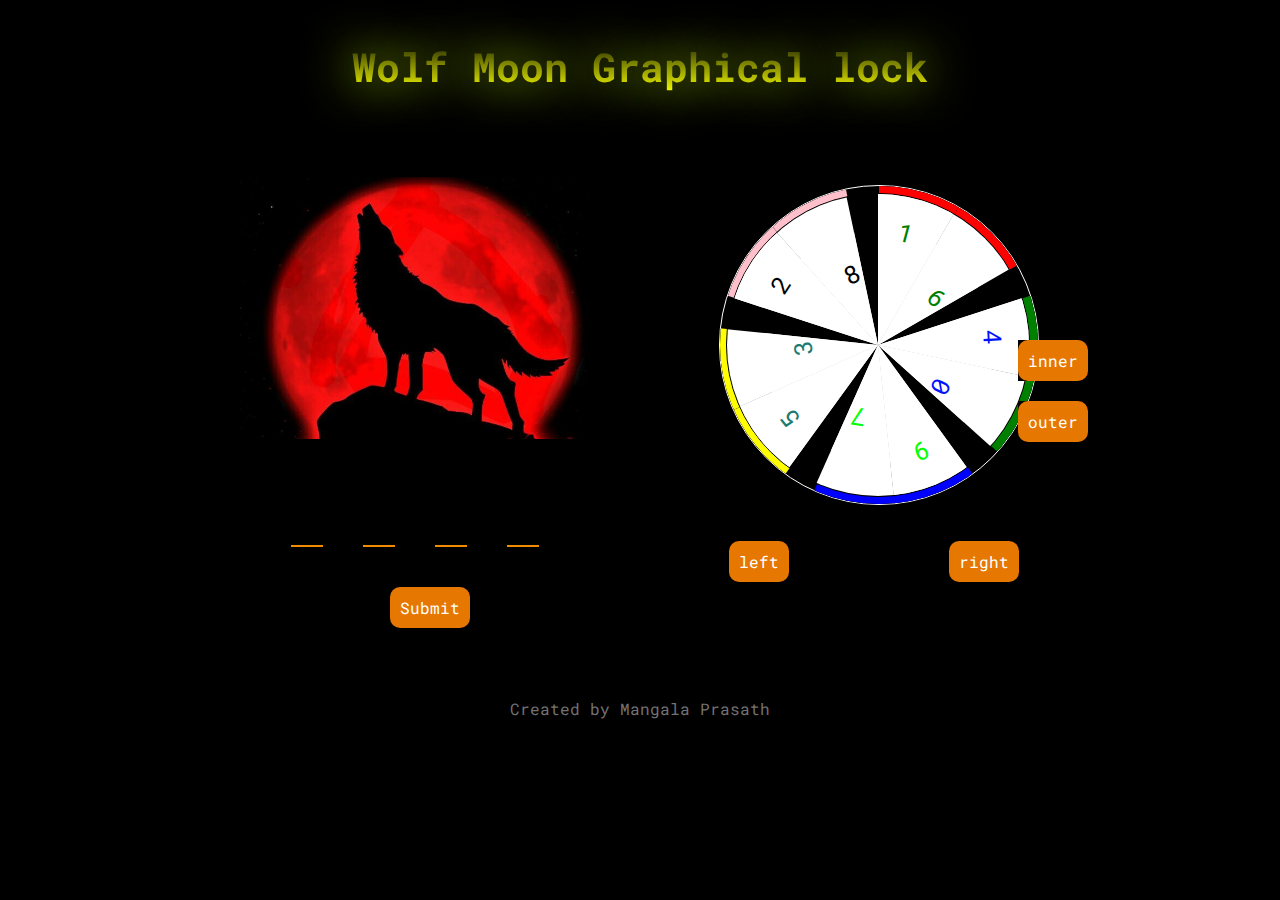
<file: index.html>
<!DOCTYPE html>
<html lang="en">
  <head>
    <meta charset="UTF-8" />
    <meta http-equiv="X-UA-Compatible" content="IE=edge" />
    <meta name="viewport" content="width=device-width, initial-scale=1.0" />
    <link rel="stylesheet" href="styles.css" />
    <title>Wolf Moon Graphical lock</title>
  </head>

  <body>
    <h1 class="heading" style="text-align: center">Wolf Moon Graphical lock</h1>
    <div class="container">
      <div class="flex-container">
        <div style="display: flex; flex-direction: column">
          <div class="image-wrapper">
            <img src="img.jpg" alt="" />
          </div>
          <div class="input-container">
            <input type="password" id="opt-1" class="input" />
            <input type="password" id="opt-2" class="input" />
            <input type="password" id="opt-3" class="input" />
            <input type="password" id="opt-4" class="input" />
          </div>
          <div class="submitbutton" style="margin-left: 150px; margin-top: 20px">
            <button class="button" onclick="submit()">Submit</button>
          </div>
        </div>
      </div>

      <!-- Spinner -->
      <div class="Spinner" >
        <ul class="circle-outer" id="outer-circle">
          <li>
            <div class="text 1">1</div>
          </li>
          <li>
            <div class="text 1">2</div>
          </li>
          <li>
            <div class="text 2">3</div>
          </li>
          <li>
            <div class="text 2">4</div>
          </li>
          <li>
            <div class="text 3">5</div>
          </li>
          <li>
            <div class="text 3">6</div>
          </li>
          <li>
            <div class="text 4">7</div>
          </li>
          <li>
            <div class="text 4">8</div>
          </li>
          <li>
            <div class="text 5">9</div>
          </li>
          <li>
            <div class="text 5">10</div>
          </li>
          <ul class="circle-inner">
            <li class="li-none">
              <div class="text left num-1" style="background-color: white">
                1
              </div>
            </li>
            <li class="li-none">
              <div class="text right num-2" style="background-color: white">
                2
              </div>
            </li>
            <li class="li-none">
              <div class="text left num-3" style="background-color: white">
                3
              </div>
            </li>
            <li class="li-none">
              <div class="text right num-4" style="background-color: white">
                4
              </div>
            </li>
            <li class="li-none">
              <div class="text left num-5" style="background-color: white">
                5
              </div>
            </li>
            <li class="li-none">
              <div class="text right num-6" style="background-color: white">
                6
              </div>
            </li>
            <li class="li-none">
              <div class="text left num-7" style="background-color: white">
                7
              </div>
            </li>
            <li class="li-none">
              <div class="text right num-8" style="background-color: white">
                8
              </div>
            </li>
            <li class="li-none">
              <div class="text left num-9" style="background-color: white">
                9
              </div>
            </li>
            <li class="li-none">
              <div class="text right num-10" style="background-color: white">
                10
              </div>
            </li>
          </ul>
        </ul>
        <div class="buttons" style="display: flex">
          <div class="left1" style="margin: 10px; margin-top: 20px">
            <button class="button" onclick="right()">left</button>
          </div>
          <div class="right1" style="margin-left: 150px; margin-top: 20px">
            <button class="button" onclick="left()">right</button>
          </div>
        </div>
      </div>
      <div>
        <div class="outer" style="margin-left: 1px; margin-top: 20px">
          <button class="button" onclick="getInner()">inner</button>
        </div>
        <div class="inner" style="margin-left: 1px; margin-top: 20px">
          <button class="button" onclick="getOuter()">outer</button>
        </div>
      </div>
    </div>
    <div class="credit">
<p>Created by Mangala Prasath</p>

</div>
    <script src="./scrip.js"></script>
  </body>
</html>
</file>
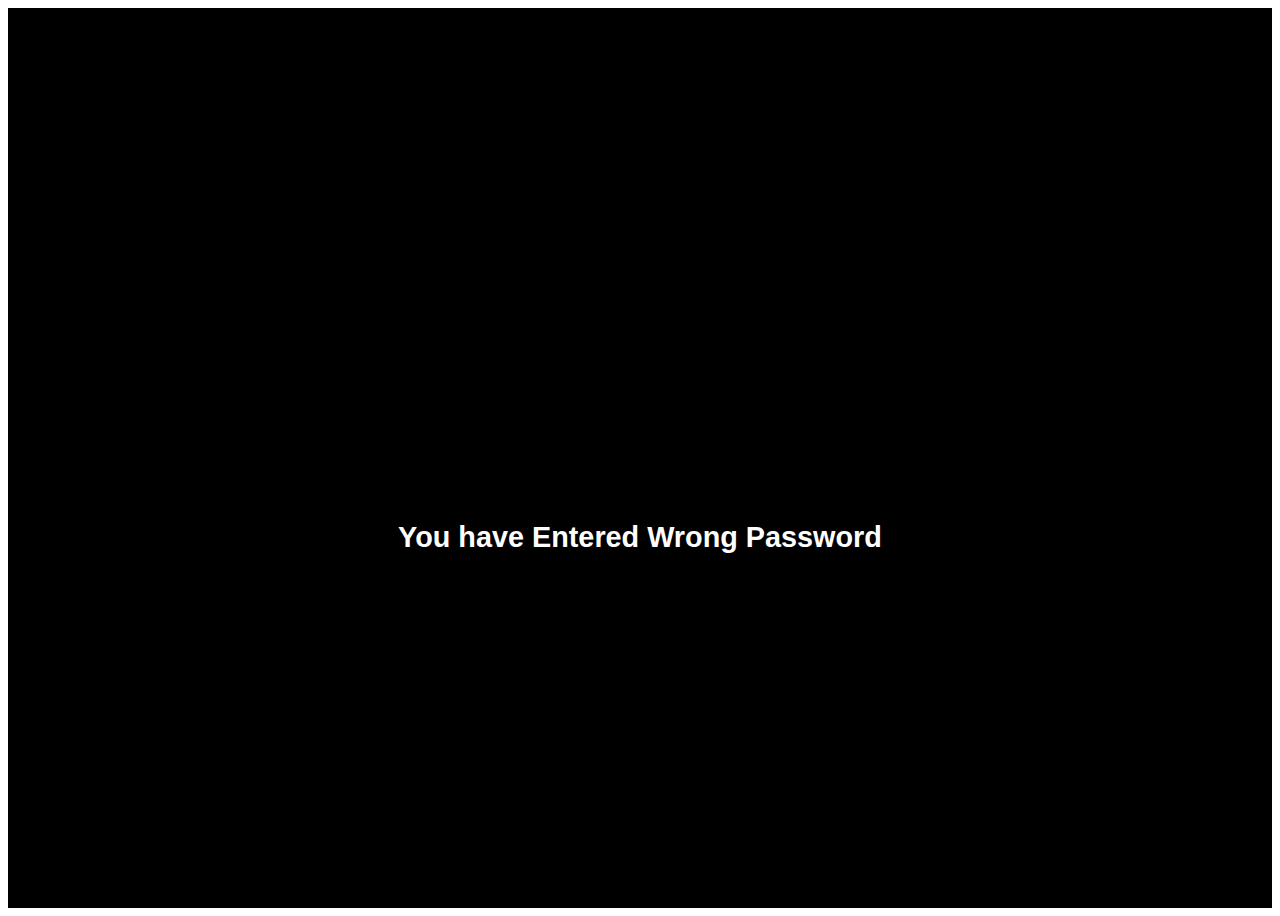
<file: failure.html>
<!DOCTYPE html>
<html lang="en">
  <head>
    <meta charset="UTF-8" />
    <meta http-equiv="X-UA-Compatible" content="IE=edge" />
    <meta name="viewport" content="width=device-width, initial-scale=1.0" />
    <title>Failure</title>
    <link rel="stylesheet" href="./failure.css" />
  </head>
  <body>
    <div class="bg success-screen">
      <div class="main-container">
        <div class="check-container">
          <div class="check-background">
            <svg
              xmlns="http://www.w3.org/2000/svg"
              fill="none"
              viewBox="0 0 24 24"
              stroke-width="1.5"
              stroke="currentColor"
              class="w-6 h-6"
              style="color: white"
            >
              <path
                stroke-linecap="round"
                stroke-linejoin="round"
                d="M6 18L18 6M6 6l12 12"
              />
            </svg>
          </div>
          <div class="check-shadow"></div>
        </div>
        <div class="success">You have Entered Wrong Password</div>
      </div>
    </div>
  </body>
</html>
</file>
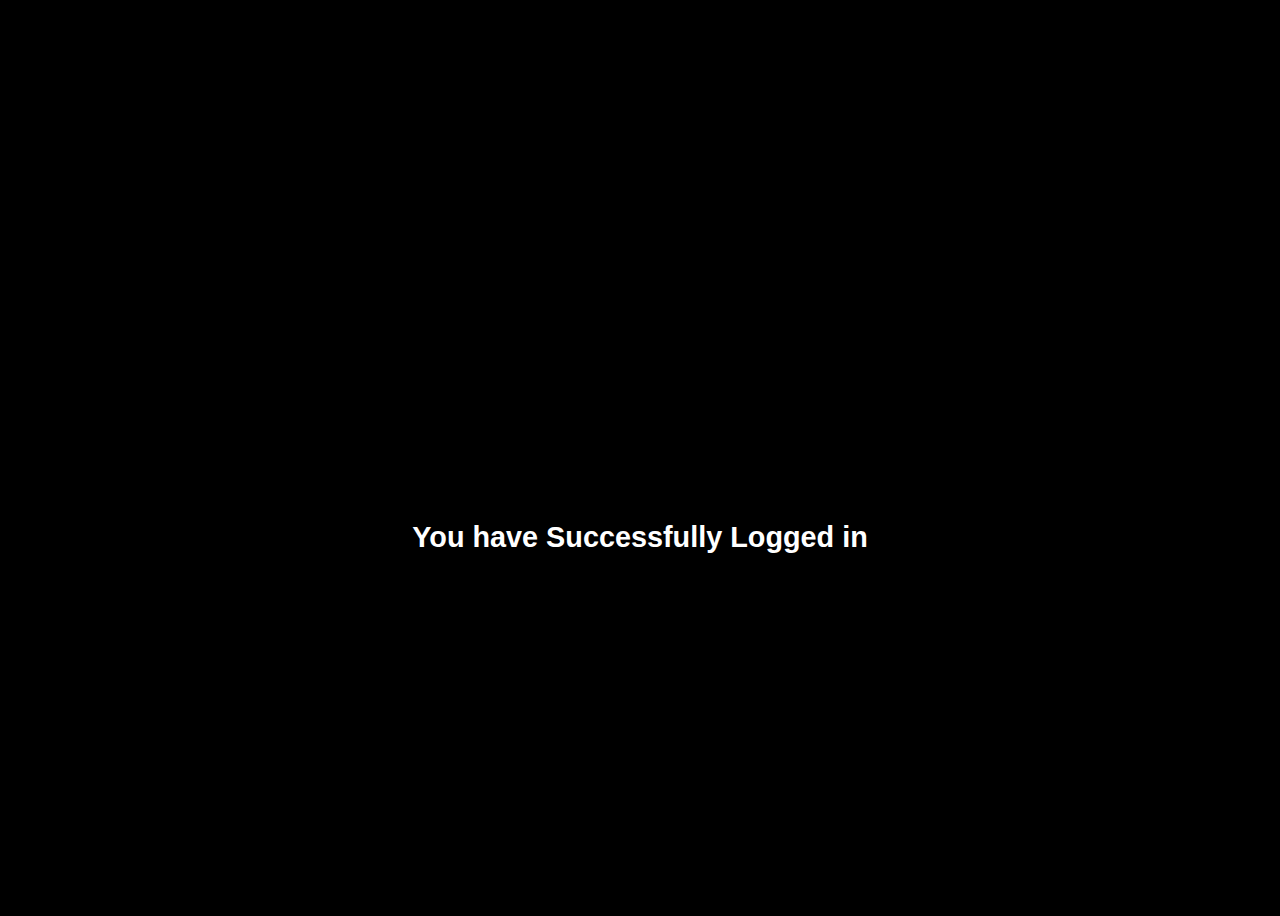
<file: success.html>
<!DOCTYPE html>
<html lang="en">
  <head>
    <meta charset="UTF-8" />
    <meta http-equiv="X-UA-Compatible" content="IE=edge" />
    <meta name="viewport" content="width=device-width, initial-scale=1.0" />
    <title>Success</title>
    <link rel="stylesheet" href="./success.css" />
  </head>
  <body>
    <div class="bg success-screen">
      <div class="main-container">
        <div class="check-container">
          <div class="check-background">
            <svg
              viewBox="0 0 65 51"
              fill="none"
              xmlns="http://www.w3.org/2000/svg">
              <path
                d="M7 25L27.3077 44L58.5 7"
                stroke="black"
                strokeWidth="13"
                strokeLinecap="round"
                strokeLinejoin="round"
              />
            </svg>
          </div>
          <div class="check-shadow"></div>
        </div>
        <div class="success">You have Successfully Logged in</div>
      </div>
    </div>
  </body>
</html>
</file>
<file: styles.css>
@import url("https://fonts.googleapis.com/css2?family=Roboto+Mono:wght@100;200;300;400;500;600;700&display=swap");

* {
    padding: 0;
    margin: 0;
    box-sizing: border-box;
    font-family: "Roboto Mono", monospace;
    background-color: rgba(0, 0, 0);

}

.container {
    background-color: #fff;
    display: flex;
    justify-content: center;
    align-items: center;
    background-color: rgba(0, 0, 0);

}
.flex-container{
    position: relative;
    left: 150px;
}
.image-wrapper img {
    width: 350px;
    height: 350px;
}

.image-wrapper img {
    object-fit: contain;
}

.heading {
    margin: 40px;
  font-size: 40px;
  text-shadow: 0px 0px 50px rgb(198, 255, 9);
background: linear-gradient(black, yellow);
background-clip: text;
-webkit-background-clip: text; /* For older WebKit browsers */
color: transparent;

}

.input-container {
    display: flex;
    justify-content: center;
    color: #ffffff;
}

.button {
    padding: 10px;
    color: #fff;
    background-color: #e67700;
    font-size: 16px;
    border: none;
    border-radius: 10px;
}
.button:hover{
    color: #000000;
}

.input {
    border: none;
    border-bottom: 2px solid #f08c00;
    padding: 10px;
    width: 50px;
    margin: 20px;
    color: #f5f000;

}

.flex-container {
    display: flex;
}

.input:focus {
    outline: none;
}
.Spinner{
    position: relative;
    left: 100px;
}
.circle-outer {
    position: relative;
    border-width: 10px;
    border: 1px solid rgb(255, 255, 255);
    padding: 0;
    margin: 1em auto;
    width: 20em;
    height: 20em;
    border-radius: 50%;
    list-style: none;
    overflow: hidden;
    background-color: black;
}

.circle-inner {
    position: absolute;
    top: -9px;
    left: 6px;
    border: 1px solid rgb(0, 0, 0);
    padding: 0;
    margin: 1em auto;
    width: 19em;
    height: 19em;
    border-radius: 50%;
    list-style: none;
    overflow: hidden;
    /* background-color: black; */
}

li {
    overflow: hidden;
    position: absolute;
    top: 0;
    right: 0;
    width: 50%;
    height: 50%;
    transform-origin: 0% 100%;
}

.text {
    position: absolute;
    left: -100%;
    width: 200%;
    height: 200%;
    text-align: center;
    transform: skewY(60deg) rotate(15deg);
    padding-top: 20px;
}


/* FIRSR +12 */

li:first-child {
    transform: rotate(0deg) skewY(-60deg);
}

li:nth-child(2) {
    transform: rotate(30deg) skewY(-60deg);
}


/* SECOND +12 */

li:nth-child(3) {
    transform: rotate(72deg) skewY(-60deg);
}

li:nth-child(4) {
    transform: rotate(102deg) skewY(-60deg);
}


/* THIRD +24 */

li:nth-child(5) {
    transform: rotate(144deg) skewY(-60deg);
}

li:nth-child(6) {
    transform: rotate(174deg) skewY(-60deg);
}


/* FOURTH + 36 */

li:nth-child(7) {
    transform: rotate(216deg) skewY(-60deg);
}

li:nth-child(8) {
    transform: rotate(246deg) skewY(-60deg);
}

li:nth-child(9) {
    transform: rotate(288deg) skewY(-60deg);
}

li:nth-child(10) {
    transform: rotate(318deg) skewY(-60deg);
}

li:first-child .text,
li:nth-child(2) .text {
    color: green;
}

li:nth-child(3) .text,
li:nth-child(4) .text {
    color: rgb(2, 18, 255);
}

li:nth-child(5) .text,
li:nth-child(6) .text {
    color: rgb(4, 255, 4);
}

li:nth-child(7) .text,
li:nth-child(8) .text {
    color: rgb(27, 123, 114);
}

li:nth-child(9) .text,
li:nth-child(10) .text {
    background: pink;
}

li:nth-child(11) .text,
li:nth-child(12) .text {
    background: gold;
}

.li-none .text {
    background: aliceblue;
}

.li-none {
    background-color: white;
}

.left {
    position: relative;
    top: -5px;
    left: -153px;
}

.right {
    position: relative;
    /* position: absolute; */
    top: 37px;
    left: -153px;
}

.text {
    font-size: 25px;
}


/* RoTATE */

.mainbox {
    position: relative;
    width: 500px;
    height: 500px;
}

.mainbox:after {
    position: absolute;
    content: "";
    width: 32px;
    height: 32px;
    background-size: 32px;
    right: -30px;
    top: 50%;
    transform: translateY(-50%);
}

.box {
    width: 100%;
    height: 100%;
    position: relative;
    border-radius: 50%;
    border: 10px solid #fff;
    overflow: hidden;
    transition: all ease 2s;
}

.spin:active {
    width: 70px;
    height: 70px;
    font-size: 20px;
}

/* .mainbox.animate:after {
    animation: animateArrow 0.7s ease infinite;
} */
.inner,.outer{
    position: relative;
    right: 102px;
}

/* @keyframes animateArrow {
      height:-40px;
    } */

.dropbtn {
    background: #d00c0c;
    color: white;
    padding: 15px 20px;
    font-size: 14px;
    font-weight: 400;
    border: none;
    cursor: pointer;
}

.dropbtn:after {
    content: "v";
    padding-left: 10px;
}


/* The container <div> - needed to position the dropdown content */

.dropdown {
    position: relative;
    display: inline-block;
}


/* Dropdown Content (Hidden by Default) */

.dropdown-content {
    display: none;
    position: absolute;
    background: #f9f9f9;
    min-width: 160px;
    box-shadow: 0px 8px 16px 0px rgba(0, 0, 0, 0.2);
}


/* Links inside the dropdown */

.dropdown-content a {
    color: black;
    padding: 12px 16px;
    text-decoration: none;
    display: block;
}


/* Change color of dropdown links on hover */

.dropdown-content a:hover {
    background: #f1f1f1;
}


/* Show the dropdown menu on hover */

.dropdown:hover .dropdown-content {
    display: block;
}


/* Change the background color of the dropdown button when the dropdown content is shown */

.dropdown:hover .dropbtn {
    background: #c0392b;
}

.row {
    margin: auto;
    /* center horizontally */
    display: flex;
    flex-flow: row nowrap;
    justify-content: center;
    width: 100%;
}

input {
    margin: 0.5rem;
    padding: 0.5rem;
    max-width: 2rem;
    text-align: center;
}


/* remove the up/down spinner in number input
     source - https://css-tricks.com/snippets/css/turn-off-number-input-spinners/
  */

input[type="number"]::-webkit-inner-spin-button,
input[type="number"]::-webkit-outer-spin-button {
    -webkit-appearance: none;
    margin: 0;
}


/* INPUT */

* {
    margin: 0 auto;
}

h1 {
    text-align: center;
    margin-bottom: 30px;
    color: #ffffff;
}

.custome-select {
    background-color: #ddd;
    position: relative;
    width: 300px;
    height: 70px;
    z-index: 3;
}

.custome-select select {
    background: transparent;
    border: none;
    width: 100%;
    height: 100%;
    font-size: 22px;
    z-index: 2;
    padding: 0 10px;
    position: relative;
    -webkit-appearance: none;
    -moz-appearance: none;
    appearance: none;
}

.custome-select select:hover {
    cursor: pointer;
}

.custome-select:after {
    content: "▼";
    font-size: 25px;
    width: 50px;
    height: 30px;
    position: absolute;
    background-color: #ff8080;
    z-index: 1;
    right: 20px;
    top: 20px;
    text-align: center;
}
.credit{
    position: relative;
    top: 70px;
    text-align: center;
    color: rgb(114, 114, 114);
}
@media(max-width: 600px) {
  
* {
    padding: 0;
    margin: 0;
    box-sizing: border-box;
    font-family: "Roboto Mono", monospace;
    background-color: rgba(0, 0, 0);

}

.container {
    background-color: #fff;
    display: block;
    justify-content: center;
    align-items: center;
    background-color: rgba(0, 0, 0);

}
.flex-container{
    position: relative;
    left: 10px;
}
.image-wrapper img {
    width: 250px;
    height: 250px;
}

.image-wrapper img {
    object-fit: contain;
}

.heading {
    margin: 40px;
  font-size: 20px;
  text-shadow: 0px 0px 50px rgb(198, 255, 9);
background: linear-gradient(black, yellow);
background-clip: text;
-webkit-background-clip: text; /* For older WebKit browsers */
color: transparent;

}

.input-container {
    display: flex;
    justify-content: center;
    color: #ffffff;
}

.button {
    padding: 10px;
    color: #fff;
    background-color: #e67700;
    font-size: 16px;
    border: none;
    border-radius: 10px;
}
.submitbutton{
    position: relative;
    right: 40px;
}
.button:hover{
    color: #000000;
}

.input {
    border: none;
    border-bottom: 2px solid #f08c00;
    padding: 10px;
    width: 50px;
    margin: 20px;
    color: #f5f000;

}

.flex-container {
    display: flex;
}

.input:focus {
    outline: none;
}
.Spinner{
    position: relative;
    left: 0px;
    top: 10px;
}

.circle-outer {
    position: relative;
    border-width: 10px;
    border: 1px solid rgb(255, 255, 255);
    padding: 0;
    margin: 1em auto;
    width: 20em;
    height: 20em;
    border-radius: 50%;
    list-style: none;
    overflow: hidden;
    background-color: black;
}

.circle-inner {
    position: absolute;
    top: -9px;
    left: 6px;
    border: 1px solid rgb(0, 0, 0);
    padding: 0;
    margin: 1em auto;
    width: 19em;
    height: 19em;
    border-radius: 50%;
    list-style: none;
    overflow: hidden;
    /* background-color: black; */
}

li {
    overflow: hidden;
    position: absolute;
    top: 0;
    right: 0;
    width: 50%;
    height: 50%;
    transform-origin: 0% 100%;
}

.text {
    position: absolute;
    left: -100%;
    width: 200%;
    height: 200%;
    text-align: center;
    transform: skewY(60deg) rotate(15deg);
    padding-top: 20px;
}


/* FIRSR +12 */

li:first-child {
    transform: rotate(0deg) skewY(-60deg);
}

li:nth-child(2) {
    transform: rotate(30deg) skewY(-60deg);
}


/* SECOND +12 */

li:nth-child(3) {
    transform: rotate(72deg) skewY(-60deg);
}

li:nth-child(4) {
    transform: rotate(102deg) skewY(-60deg);
}


/* THIRD +24 */

li:nth-child(5) {
    transform: rotate(144deg) skewY(-60deg);
}

li:nth-child(6) {
    transform: rotate(174deg) skewY(-60deg);
}


/* FOURTH + 36 */

li:nth-child(7) {
    transform: rotate(216deg) skewY(-60deg);
}

li:nth-child(8) {
    transform: rotate(246deg) skewY(-60deg);
}

li:nth-child(9) {
    transform: rotate(288deg) skewY(-60deg);
}

li:nth-child(10) {
    transform: rotate(318deg) skewY(-60deg);
}

li:first-child .text,
li:nth-child(2) .text {
    color: green;
}

li:nth-child(3) .text,
li:nth-child(4) .text {
    color: rgb(2, 18, 255);
}

li:nth-child(5) .text,
li:nth-child(6) .text {
    color: rgb(4, 255, 4);
}

li:nth-child(7) .text,
li:nth-child(8) .text {
    color: rgb(27, 123, 114);
}

li:nth-child(9) .text,
li:nth-child(10) .text {
    background: pink;
}

li:nth-child(11) .text,
li:nth-child(12) .text {
    background: gold;
}

.li-none .text {
    background: aliceblue;
}

.li-none {
    background-color: white;
}

.left {
    position: relative;
    top: 10px;
    left: -153px;
}

.right {
    position: absolute;
    top: 17px;
    left: -163px;
}

.text {
    font-size: 25px;
}


/* RoTATE */

.mainbox {
    position: relative;
    width: 500px;
    height: 500px;
}

.mainbox:after {
    position: absolute;
    content: "";
    width: 32px;
    height: 32px;
    background-size: 32px;
    right: -30px;
    top: 50%;
    transform: translateY(-50%);
}

.box {
    width: 100%;
    height: 100%;
    position: relative;
    border-radius: 50%;
    border: 10px solid #fff;
    overflow: hidden;
    transition: all ease 2s;
}

.spin:active {
    width: 70px;
    height: 70px;
    font-size: 20px;
}

/* .mainbox.animate:after {
    animation: animateArrow 0.7s ease infinite;
} */
.inner,.outer{
    position: relative;
    left: 180px;
    display: inline;
}
.left1{
    left: 20px;
}
.buttons{
    position: relative;
    left: 100px;
}
/* @keyframes animateArrow {
      height:-40px;
    } */

.dropbtn {
    background: #d00c0c;
    color: white;
    padding: 15px 20px;
    font-size: 14px;
    font-weight: 400;
    border: none;
    cursor: pointer;
}

.dropbtn:after {
    content: "v";
    padding-left: 10px;
}


/* The container <div> - needed to position the dropdown content */

.dropdown {
    position: relative;
    display: inline-block;
}


/* Dropdown Content (Hidden by Default) */

.dropdown-content {
    display: none;
    position: absolute;
    background: #f9f9f9;
    min-width: 160px;
    box-shadow: 0px 8px 16px 0px rgba(0, 0, 0, 0.2);
}


/* Links inside the dropdown */

.dropdown-content a {
    color: black;
    padding: 12px 16px;
    text-decoration: none;
    display: block;
}


/* Change color of dropdown links on hover */

.dropdown-content a:hover {
    background: #f1f1f1;
}


/* Show the dropdown menu on hover */

.dropdown:hover .dropdown-content {
    display: block;
}


/* Change the background color of the dropdown button when the dropdown content is shown */

.dropdown:hover .dropbtn {
    background: #c0392b;
}

.row {
    margin: auto;
    /* center horizontally */
    display: flex;
    flex-flow: row nowrap;
    justify-content: center;
    width: 100%;
}

input {
    margin: 0.5rem;
    padding: 0.5rem;
    max-width: 2rem;
    text-align: center;
}


/* remove the up/down spinner in number input
     source - https://css-tricks.com/snippets/css/turn-off-number-input-spinners/
  */

input[type="number"]::-webkit-inner-spin-button,
input[type="number"]::-webkit-outer-spin-button {
    -webkit-appearance: none;
    margin: 0;
}


/* INPUT */

* {
    margin: 0 auto;
}

h1 {
    text-align: center;
    margin-bottom: 30px;
    color: #ffffff;
}

.custome-select {
    background-color: #ddd;
    position: relative;
    width: 300px;
    height: 70px;
    z-index: 3;
}

.custome-select select {
    background: transparent;
    border: none;
    width: 100%;
    height: 100%;
    font-size: 22px;
    z-index: 2;
    padding: 0 10px;
    position: relative;
    -webkit-appearance: none;
    -moz-appearance: none;
    appearance: none;
}

.custome-select select:hover {
    cursor: pointer;
}

.custome-select:after {
    content: "▼";
    font-size: 25px;
    width: 50px;
    height: 30px;
    position: absolute;
    background-color: #ff8080;
    z-index: 1;
    right: 20px;
    top: 20px;
    text-align: center;
}
.credit{
    position: relative;
    top: 70px;
    text-align: center;
    color: rgb(114, 114, 114);
}
  }
</file>
<file: failure.css>
.success-screen {
  font-size: 24px;
  background-color: black;
}
.main-container {
  width: 100%;
  height: 100vh;
  display: flex;
  flex-flow: column;
  justify-content: center;
  align-items: center;
}
.check-container {
  width: 6.25rem;
  height: 7.5rem;
  display: flex;
  flex-flow: column;
  align-items: center;
  justify-content: space-between;
}
.check-container .check-background {
  width: 100%;
  height: calc(100% - 1.25rem);
  background: linear-gradient(to bottom right, #f03e3e, #f03e3e);
  box-shadow: 0px 0px 0px 65px rgba(255, 255, 255, 0.25) inset,
    0px 0px 0px 65px rgba(255, 255, 255, 0.25) inset;
  transform: scale(1.4);
  border-radius: 50%;
  animation: animateContainer 0.75s ease-out forwards 0.75s;
  display: flex;
  align-items: center;
  justify-content: center;
  opacity: 0;
}
.check-container .check-background svg {
  width: 65%;
  transform: translateY(0.25rem);
  stroke-dasharray: 80;
  stroke-dashoffset: 80;
  animation: animateCheck 0.35s forwards 1.25s ease-out;
}
.check-container .check-shadow {
  bottom: calc(-15% - 5px);
  left: 0;
  border-radius: 50%;
  background: radial-gradient(closest-side, #ffa8a8, transparent);
  animation: animateShadow 0.75s ease-out forwards 0.75s;
}
@keyframes animateContainer {
  0% {
    opacity: 0;
    transform: scale(0);
    box-shadow: 0px 0px 0px 65px rgba(255, 255, 255, 0.25) inset,
      0px 0px 0px 65px rgba(255, 255, 255, 0.25) inset;
  }
  25% {
    opacity: 1;
    transform: scale(0.9);
    box-shadow: 0px 0px 0px 65px rgba(255, 255, 255, 0.25) inset,
      0px 0px 0px 65px rgba(255, 255, 255, 0.25) inset;
  }
  43.75% {
    transform: scale(1.15);
    box-shadow: 0px 0px 0px 43.334px rgba(255, 255, 255, 0.25) inset,
      0px 0px 0px 65px rgba(255, 255, 255, 0.25) inset;
  }
  62.5% {
    transform: scale(1);
    box-shadow: 0px 0px 0px 0px rgba(255, 255, 255, 0.25) inset,
      0px 0px 0px 21.667px rgba(255, 255, 255, 0.25) inset;
  }
  81.25% {
    box-shadow: 0px 0px 0px 0px rgba(255, 255, 255, 0.25) inset,
      0px 0px 0px 0px rgba(255, 255, 255, 0.25) inset;
  }
  100% {
    opacity: 1;
    box-shadow: 0px 0px 0px 0px rgba(255, 255, 255, 0.25) inset,
      0px 0px 0px 0px rgba(255, 255, 255, 0.25) inset;
  }
}
@keyframes animateCheck {
  from {
    stroke-dashoffset: 80;
  }
  to {
    stroke-dashoffset: 0;
  }
}
@keyframes animateShadow {
  0% {
    opacity: 0;
    width: 100%;
    height: 15%;
  }
  25% {
    opacity: 0.25;
  }
  43.75% {
    width: 40%;
    height: 7%;
    opacity: 0.35;
  }
  100% {
    width: 85%;
    height: 15%;
    opacity: 0.25;
  }
}
.success {
  font-size: larger;
  font-family: "Segoe UI", Tahoma, Geneva, Verdana, sans-serif;
  color: rgb(255, 255, 255);
  font-weight: bolder;
  margin-top: 2.4rem;
}

.link {
  text-decoration: none;
  padding: 1rem;
  font-size: 1.6rem;
  margin-top: 1rem;
  color: var(--color-primary);
  border: 1px solid var(--color-primary);
}
@media(max-width: 600px) {

  .success {
    font-size: 20px;
    font-family: "Segoe UI", Tahoma, Geneva, Verdana, sans-serif;
    color: rgb(255, 255, 255);
    font-weight: bolder;
    margin-top: 2.4rem;
  }
}
</file>
<file: success.css>
html{
  background-color: black;
}
.success-screen {
  font-size: 24px;
}
.main-container {
  width: 100%;
  height: 100vh;
  display: flex;
  flex-flow: column;
  justify-content: center;
  align-items: center;
}
.check-container {
  width: 6.25rem;
  height: 7.5rem;
  display: flex;
  flex-flow: column;
  align-items: center;
  justify-content: space-between;
}
.check-container .check-background {
  width: 100%;
  height: calc(100% - 1.25rem);
  background: linear-gradient(to bottom right, #d9f812, #41d67c);
  box-shadow: 0px 0px 0px 65px rgba(195, 255, 16, 0.25) inset,
    0px 0px 0px 65px rgba(255, 255, 255, 0.25) inset;
  transform: scale(1.4);
  border-radius: 50%;
  animation: animateContainer 0.75s ease-out forwards 0.75s;
  display: flex;
  align-items: center;
  justify-content: center;
  opacity: 0;
}
.check-container .check-background svg {
  width: 70px;
  transform: translateY(0.25rem);
  stroke-dasharray: 80;
  stroke-dashoffset: 80;
  animation: animateCheck 0.35s forwards 1.25s ease-out;
}
.check-container .check-shadow {
  bottom: calc(-15% - 5px);
  left: 0;
  border-radius: 50%;
  background: radial-gradient(closest-side, rgba(73, 218, 131, 1), transparent);
  animation: animateShadow 0.75s ease-out forwards 0.75s;
}
@keyframes animateContainer {
  0% {
    opacity: 0;
    transform: scale(0);
    box-shadow: 0px 0px 0px 65px rgba(255, 255, 255, 0.25) inset,
      0px 0px 0px 65px rgba(255, 255, 255, 0.25) inset;
  }
  25% {
    opacity: 1;
    transform: scale(0.9);
    box-shadow: 0px 0px 0px 65px rgba(255, 255, 255, 0.25) inset,
      0px 0px 0px 65px rgba(255, 255, 255, 0.25) inset;
  }
  43.75% {
    transform: scale(1.15);
    box-shadow: 0px 0px 0px 43.334px rgba(255, 255, 255, 0.25) inset,
      0px 0px 0px 65px rgba(255, 255, 255, 0.25) inset;
  }
  62.5% {
    transform: scale(1);
    box-shadow: 0px 0px 0px 0px rgba(255, 255, 255, 0.25) inset,
      0px 0px 0px 21.667px rgba(255, 255, 255, 0.25) inset;
  }
  81.25% {
    box-shadow: 0px 0px 0px 0px rgba(255, 255, 255, 0.25) inset,
      0px 0px 0px 0px rgba(255, 255, 255, 0.25) inset;
  }
  100% {
    opacity: 1;
    box-shadow: 0px 0px 0px 0px rgba(255, 255, 255, 0.25) inset,
      0px 0px 0px 0px rgba(255, 255, 255, 0.25) inset;
  }
}
@keyframes animateCheck {
  from {
    stroke-dashoffset: 80;
  }
  to {
    stroke-dashoffset: 0;
  }
}
@keyframes animateShadow {
  0% {
    opacity: 0;
    width: 100%;
    height: 15%;
  }
  25% {
    opacity: 0.25;
  }
  43.75% {
    width: 40%;
    height: 7%;
    opacity: 0.35;
  }
  100% {
    width: 85%;
    height: 15%;
    opacity: 0.25;
  }
}
.success {
  font-size: larger;
  font-family: "Segoe UI", Tahoma, Geneva, Verdana, sans-serif;
  color: rgb(255, 255, 255);
  font-weight: bolder;
  margin-top: 2.4rem;
}

.link {
  text-decoration: none;
  padding: 1rem;
  font-size: 1.6rem;
  margin-top: 1rem;
  color: var(--color-primary);
  border: 1px solid var(--color-primary);
}
</file>
